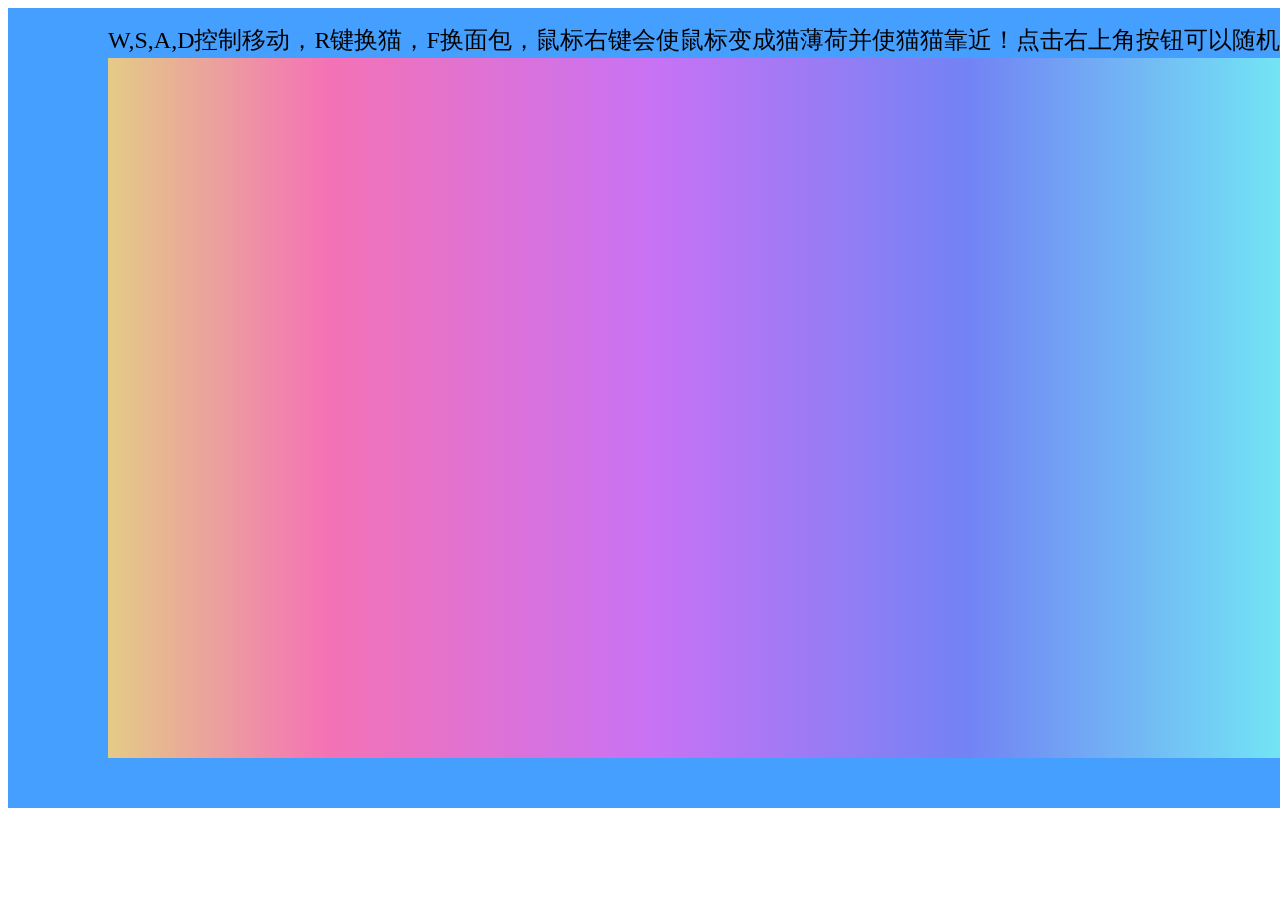
<file: text.html>
<!DOCTYPE html>
<html lang="en">

<head>
    <meta charset="UTF-8">
    <meta name="viewport" content="width=device-width, initial-scale=1.0">
    <title>Document</title>
</head>

<body>
    
    <canvas height="800px" width="1600px" class="huabu" style="cursor: none;"></canvas>

    <script src="./huburemake.js"></script>
</body>

</html>
</file>
